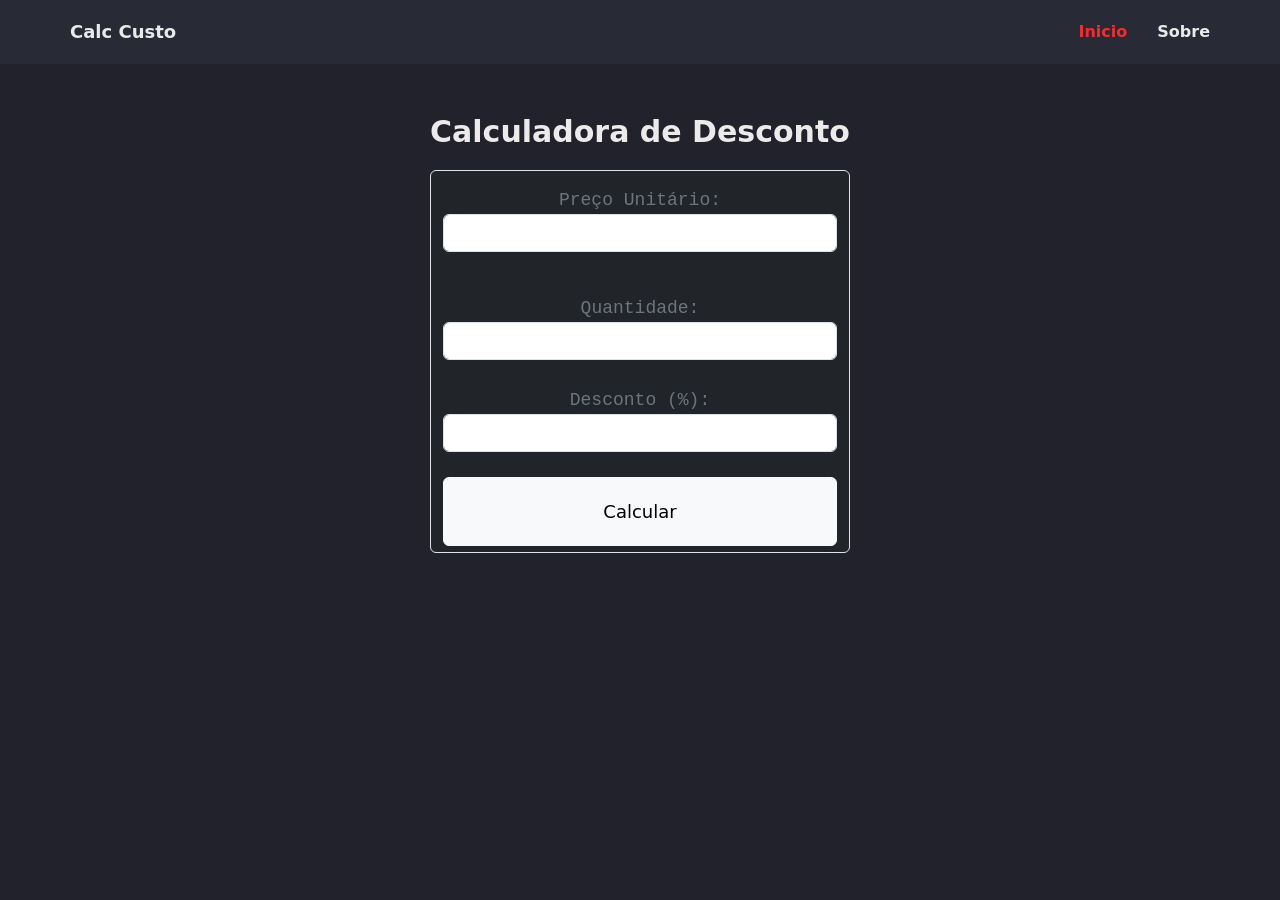
<file: HTML_e_CSS/jltm-calcula-custo-beneficio/index.html>
<!DOCTYPE html>
<html lang="pt-BR">

<head>
    <meta charset="UTF-8">
    <meta name="viewport" content="width=device-width, initial-scale=1.0">
    <title>Calculadora de Custo Benefício</title>
    <link rel="stylesheet" href="reset.css">
    <link rel="stylesheet" href="style.css">
    <link href="https://cdn.jsdelivr.net/npm/bootstrap@5.3.6/dist/css/bootstrap.min.css" rel="stylesheet" integrity="sha384-4Q6Gf2aSP4eDXB8Miphtr37CMZZQ5oXLH2yaXMJ2w8e2ZtHTl7GptT4jmndRuHDT" crossorigin="anonymous">
</head>

<body>
    <header>
        <a href="#">
            <h2>Calc Custo</h2>
        </a>
        <nav class="nav">
            <a href="#" class="active">Inicio</a>
            <a href="#">Sobre</a>
        </nav>
    </header>
    <main>
        <div id="custoBen">

            <h1>Calculadora de Desconto</h1>
            <form id="calc-form" class="form-control bg-dark text-secondary">
                <div class="mb-3 my-2">
                    <label for="preco-unitario">Preço Unitário:</label>
                    <input id="preco-unitario" class="form-control border-secundary" type="number" required>
                </div>

                <div>
                    <label for="quantidade">Quantidade:</label>
                    <input id="quantidade" class="form-control border-secundary" type="number" id="quantidade" required>
                </div>

                <div>
                    <label for="desconto">Desconto (%):</label>
                    <input id="desconto" class="form-control border-secundary" type="number" required>
                </div>

                <button id="btnCalc" class="btn btn-light">Calcular</button>
            </form>
            <div id="result">
                <!-- Renderização do resultado -->
            </div>
        </div>
    </main>
    <footer>

    </footer>

    <script src="https://cdn.jsdelivr.net/npm/bootstrap@5.3.6/dist/js/bootstrap.bundle.min.js" integrity="sha384-j1CDi7MgGQ12Z7Qab0qlWQ/Qqz24Gc6BM0thvEMVjHnfYGF0rmFCozFSxQBxwHKO" crossorigin="anonymous"></script>
    <script type="module" src="./script.js"></script>
</body>

</html>
</file>
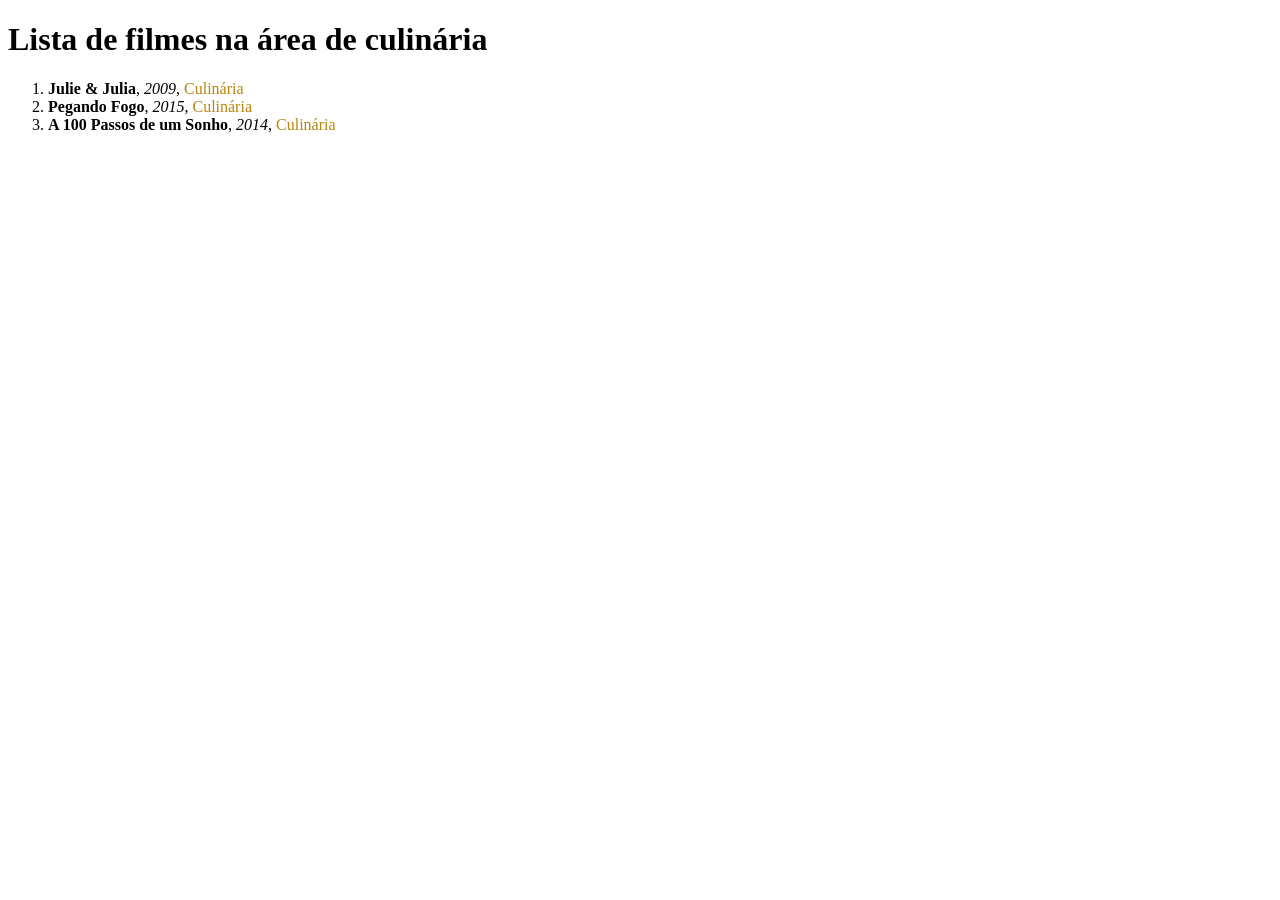
<file: HTML_e_CSS/ListaHTML/Parte3/Atividade1/index.html>
<!DOCTYPE html>
<html lang="pt-br">

<head>
    <meta charset="UTF-8">
    <meta name="viewport" content="width=device-width, initial-scale=1.0">
    <title>Filmes na área de culinária</title>
    <style>
        span {
            color: #b8860b;
        }
    </style>
</head>

<body>

    <h1>Lista de filmes na área de culinária</h1>

    <ol>
        <li><b>Julie & Julia</b>, <i>2009</i>, <span>Culinária</span></li>
        <li><b>Pegando Fogo</b>, <i>2015</i>, <span>Culinária</span></li>
        <li><b>A 100 Passos de um Sonho</b>, <i>2014</i>, <span>Culinária</span></li>
    </ol>

</body>

</html>
</file>
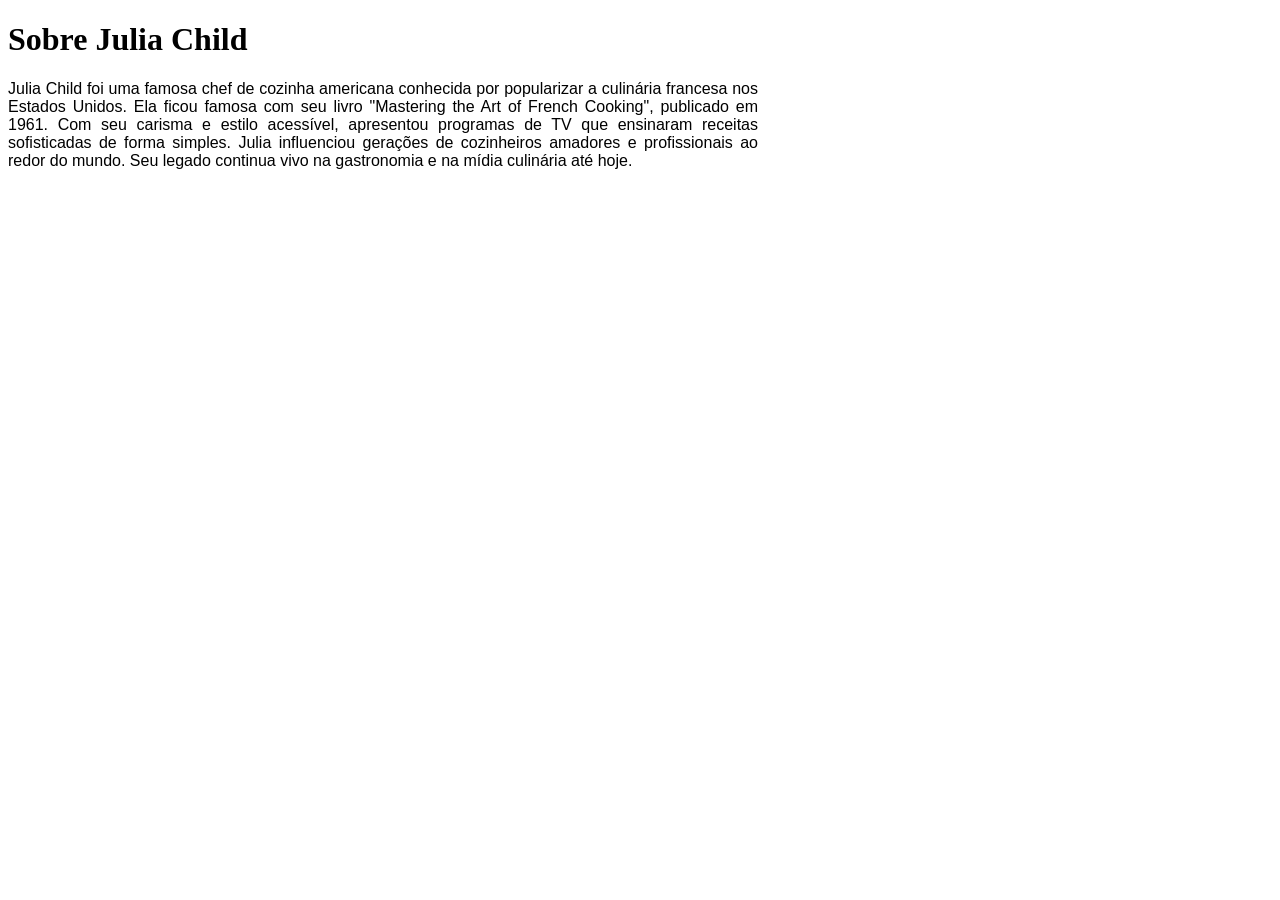
<file: HTML_e_CSS/ListaHTML/Parte3/Atividade2/index.html>
<!DOCTYPE html>
<html lang="pt-br">

<head>
    <meta charset="UTF-8">
    <meta name="viewport" content="width=device-width, initial-scale=1.0">
    <title>Julia Child</title>
</head>

<body>

</body>
<h1>Sobre Julia Child</h1>

    <div style="width: 750px; height: 150px;">
    <p style="text-align: justify; font-family: Arial, Helvetica, sans-serif; font-size: 16px;">Julia Child foi uma famosa chef de cozinha americana conhecida por popularizar a culinária francesa nos Estados
    Unidos.
    Ela ficou famosa com seu livro "Mastering the Art of French Cooking", publicado em 1961.
    Com seu carisma e estilo acessível, apresentou programas de TV que ensinaram receitas sofisticadas de forma simples.
    Julia influenciou gerações de cozinheiros amadores e profissionais ao redor do mundo.
    Seu legado continua vivo na gastronomia e na mídia culinária até hoje.</p>
    </div>

</html>
</file>
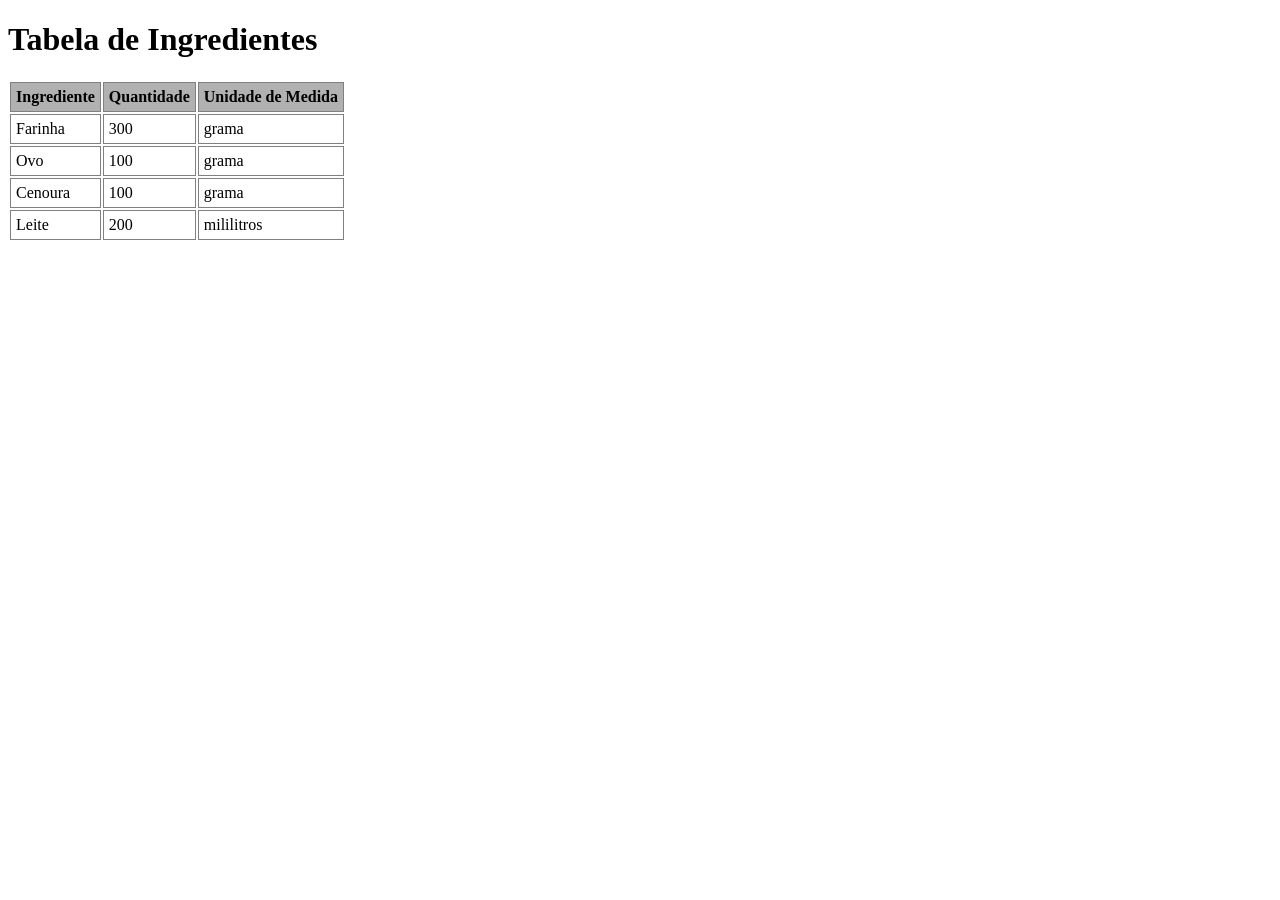
<file: HTML_e_CSS/ListaHTML/Parte3/Atividade5/index.html>
<!DOCTYPE html>
<html lang="pt-br">

<head>
    <meta charset="UTF-8">
    <meta name="viewport" content="width=device-width, initial-scale=1.0">
    <title>Tabela de Ingredientes</title>

    <style>
        td {
            border: 1px solid gray;
            padding: 5px;
        }

        thead {
            background-color: rgb(177, 177, 177);
        }
    </style>
</head>

<body>

    <div>

        <h1>Tabela de Ingredientes</h1>

        <table>
            <thead>
                <td><strong>Ingrediente</strong></td>
                <td><strong>Quantidade</strong></td>
                <td><strong>Unidade de Medida</strong></td>
            </thead>
            <tbody>
                <tr>
                    <td>Farinha</td>
                    <td>300</td>
                    <td>grama</td>
                </tr>

                <tr>
                    <td>Ovo</td>
                    <td>100</td>
                    <td>grama</td>
                </tr>

                <tr>
                    <td>Cenoura</td>
                    <td>100</td>
                    <td>grama</td>
                </tr>

                <tr>
                    <td>Leite</td>
                    <td>200</td>
                    <td>mililitros</td>
                </tr>

            </tbody>
        </table>

    </div>
</body>

</html>
</file>
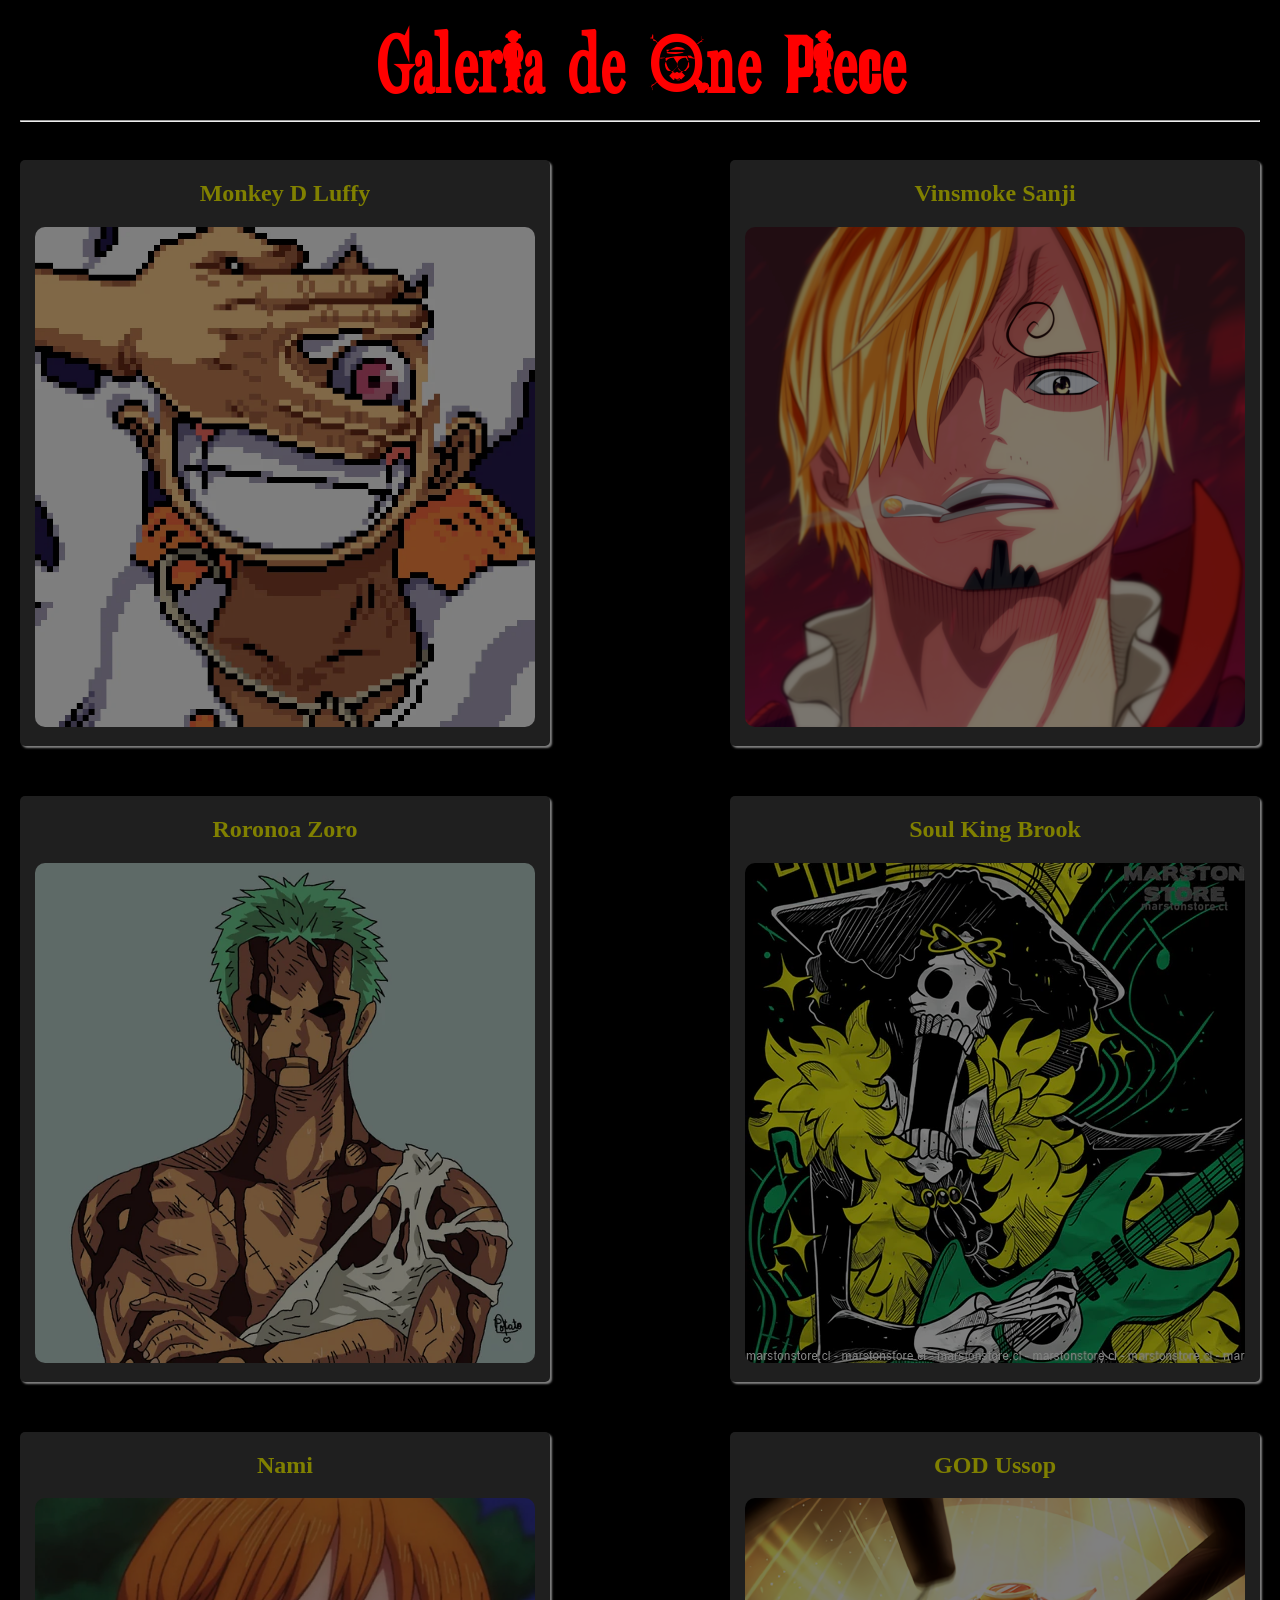
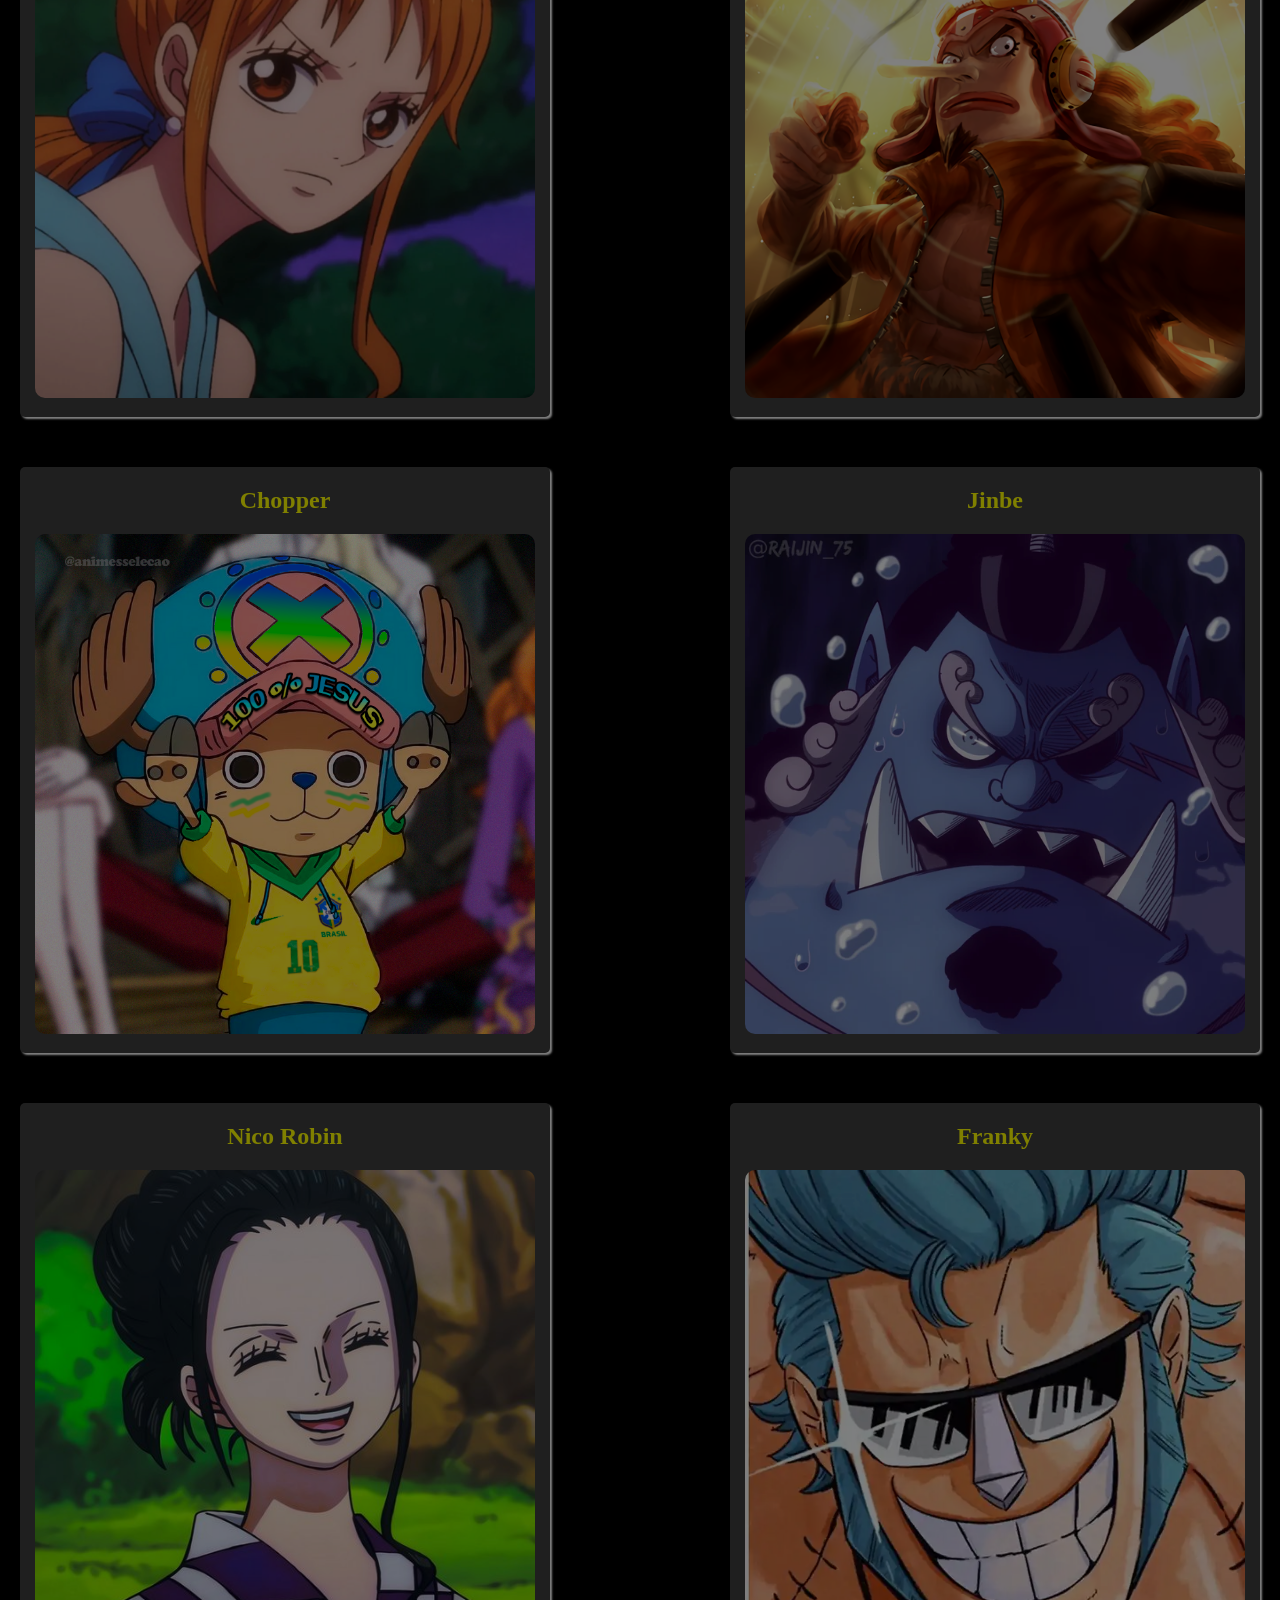
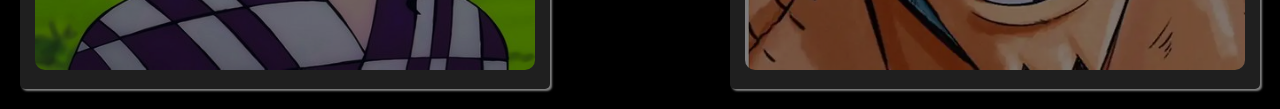
<file: HTML_e_CSS/Atividade-Galeria/atividade1.html>
<!DOCTYPE html>
<html lang="pt-br">

<head>
    <meta charset="UTF-8">
    <meta name="viewport" content="width=h1, initial-scale=1.0">
    <title>Galeria</title>
    <link rel="stylesheet" href="style.css">
</head>

<body>
    <h1>Galeria de One Piece</h1>
    <hr>
    <div class="galeria">
        <div class="item">
            <h2>Monkey D Luffy</h2>
            <img src="assets/imagem1.webp" alt="Mugiwara">
        </div>
        <div class="item">
            <h2>Vinsmoke Sanji</h2>
            <img src="assets/imagem2.png" alt="Cozinheiro Fodão">
        </div>
        <div class="item">
            <h2>Roronoa Zoro</h2>
            <img src="assets/imagem3.webp" alt="Não aconteceu nada">   
        </div>
        <div class="item">
            <h2>Soul King Brook</h2>
            <img src="assets/imagem4.webp" alt="YOHOHOHOHOHOHOHOHO">
        </div>
        <div class="item">
            <h2>Nami</h2>
            <img src="assets/imagem5.webp" alt="Zeus">
        </div>
        <div class="item">
            <h2>GOD Ussop</h2>
            <img src="assets/imagem6.png" alt="GOD USSOP">
        </div>
        <div class="item">
            <h2>Chopper</h2>
            <img src="assets/imagem7.png" alt="Mascote">
        </div>
        <div class="item">
            <h2>Jinbe</h2>
            <img src="assets/imagem8.webp" alt="Timoneiro">
        </div>
        <div class="item">
            <h2>Nico Robin</h2>
            <img src="assets/imagem9.png" alt="Arqueóloga">
        </div>
        <div class="item">
            <h2>Franky</h2>
            <img src="assets/imagem10.webp" alt="SUPERRRRR!!!">
        </div>
        
    </div>
</body>

</html>
</file>
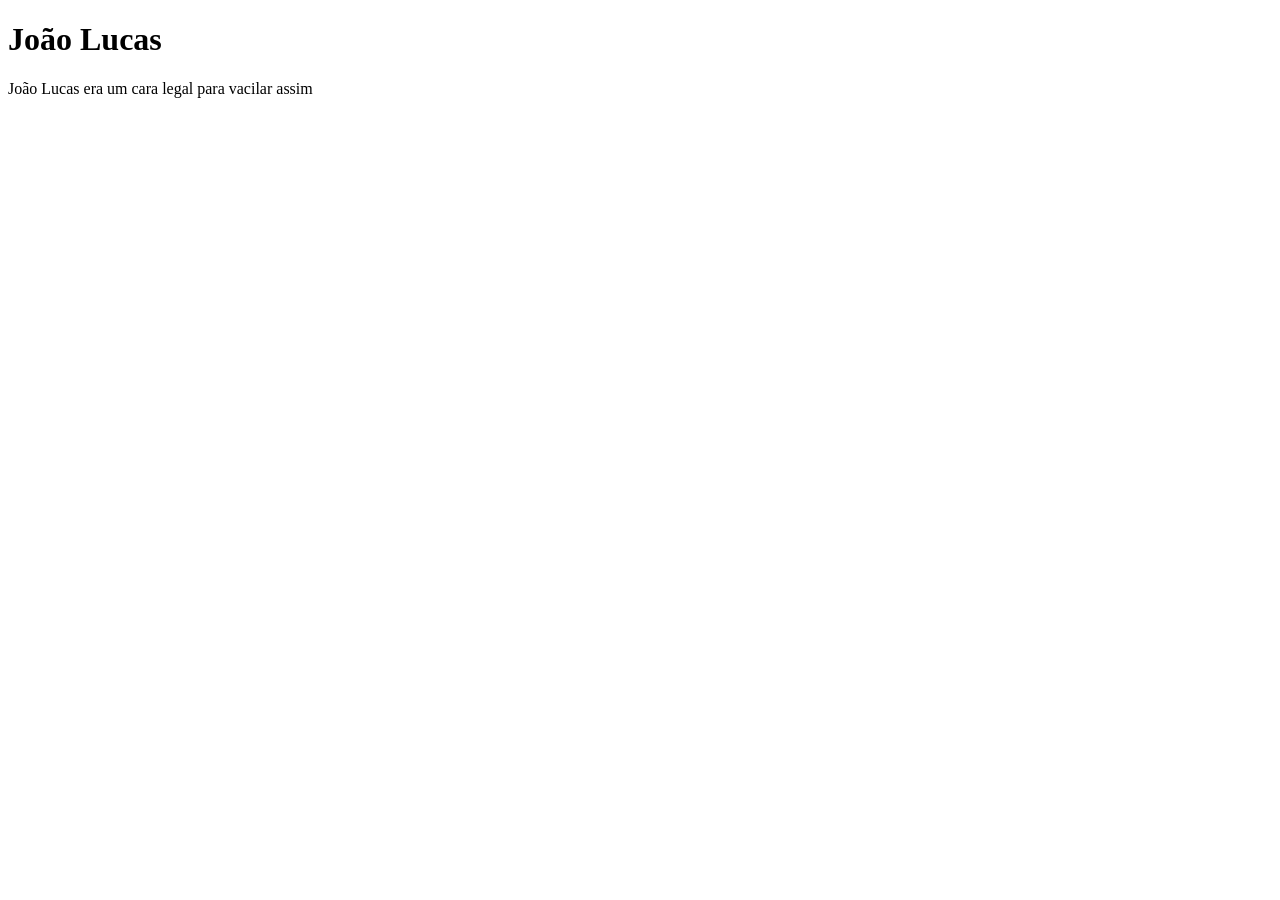
<file: HTML_e_CSS/ListaHTML/atividade3.html>
<!DOCTYPE html>
<html lang="pt-br">

<head>
    <meta charset="UTF-8">
    <meta name="viewport" content="width=device-width, initial-scale=1.0">
    <title>Atividade 3</title>
</head>

<body>

    <h1>João Lucas</h1>


    <p>João Lucas era um cara legal para vacilar assim</p>

</body>

</html>
</file>
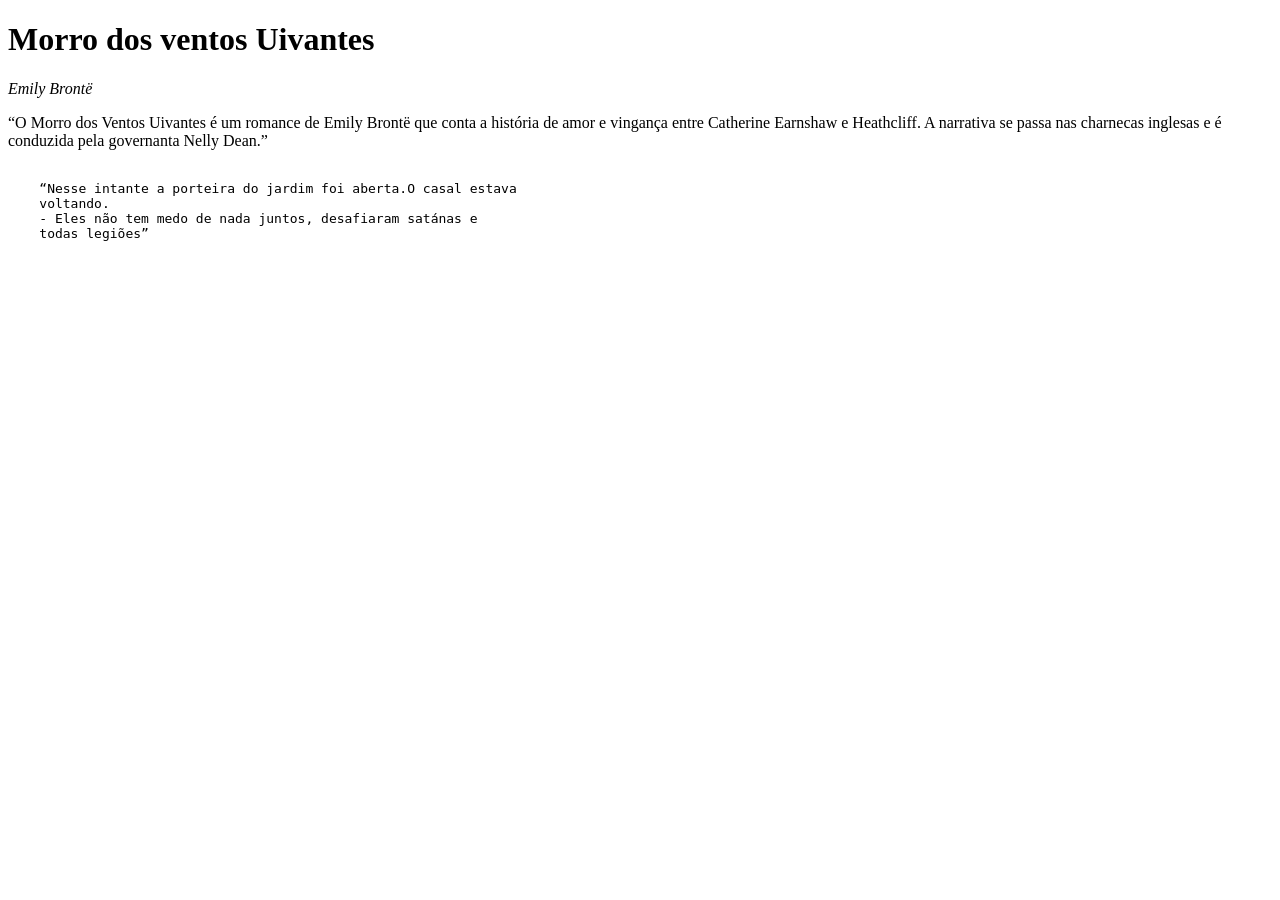
<file: HTML_e_CSS/ListaHTML/atividade4.html>
<!DOCTYPE html>
<html lang="pt-br">

<head>
    <meta charset="UTF-8">
    <meta name="viewport" content="width=device-width, initial-scale=1.0">
    <title>Morro dos ventos Uivantes</title>
</head>

<body>
    <h1>Morro dos ventos Uivantes</h1>
    
    <em>Emily Brontë</em>

    <p>“O Morro dos Ventos Uivantes é
        um romance de Emily Brontë que conta a história de amor e
        vingança entre Catherine Earnshaw e Heathcliff. A narrativa se
        passa nas charnecas inglesas e é conduzida pela governanta
        Nelly Dean.”
    </p>

    <pre>   
    “Nesse intante a porteira do jardim foi aberta.O casal estava
    voltando.
    - Eles não tem medo de nada juntos, desafiaram satánas e
    todas legiões”
    </pre>

</body>

</html>
</file>
<file: HTML_e_CSS/jltm-calcula-custo-beneficio/style.css>
body {
    margin: 0;
    padding: 0;
    box-sizing: border-box;
    font-family: Arial, Helvetica, sans-serif;
    color: #edeaea !important;
    display: flex;
    flex-direction: column;
    align-items: center;
    justify-content: center;
    background-color: #21222C !important;
}

header {
    display: flex;
    justify-content: space-between;
    align-items: center;
    padding: 20px 50px 20px 50px;
    width: 100%;
    background-color: #282A36;
}

header h2 {
    margin: auto 20px;
    font-size: 18px;
    font-weight: bolder;
}

nav {
    display: flex;
    margin: auto 20px;
    gap: 30px;
}

header a {
    text-decoration: none;
    color: #eaeaea;
    font-weight: bold;
    font-size: 16px;
    position: relative;
}

header a.active,
header a:hover {
    color: #f32d2d;
}

header a.active::after {
    content: "";
    display: absolute;
    width: 100%;
    height: 2px;
    background-color: #fff;
    bottom: -5px;
    left: 0
}

main {
    text-align: center;
    margin-top: 50px;
}

main h1 {
    font-size: 30px;
    font-weight: bold;
    margin-bottom: 20px;
}

#calc-form {
    display: flex;
    flex-direction: column;
    gap: 25px;
    font-size: 18px;
}

#calc-form label {
    text-align: left;
    font-family: 'Courier New', Courier, monospace;
}

/* #calc-form input {
    padding: 10px 5px;
    font-size: 20px;
    max-width: 100px;
    max-height: 100px;
    height: 80px;
    background-color: #282A36;
    border: 2px solid #6272a4;
    border-radius: 10px;
    color: white;
    font-weight: bold;
} */

#calc-form button {
    display: block;
    font-size: 18px;
    padding: 20px;
}

#result h3 {
    margin: 20px;
    font-size: 20px;
}

#custoBen {
    display: grid;
    place-items: center
}

#btnCalc {
    width: 100%;
}
</file>
<file: HTML_e_CSS/Atividade-Galeria/style.css>
body {
    background-color: black;
    margin: 0;
    padding: 20px;
}

h1 {
    color: red;
    text-align: center;
    margin-bottom: 10px;
    font-family: 'MinhaFonte';
    font-size: 500%;
    margin: 0px;
}

@font-face {
    font-family: 'MinhaFonte';
    src: url(Fonts/one\ piece\ font.ttf) format('truetype')
}

h2 {
    text-align: center;
    color: yellow;

}

img {
    height: 500px;
    width: 500px;
    border-radius: 10PX ;
}

.galeria {
    display: flex;
    flex-wrap: wrap;
    gap: 20px;
    justify-content: space-between;
}

.item {
    cursor: pointer;
    background-color: rgb(62, 62, 62);
    border-radius: 5px;
    padding: 0px 15px 15px 15px;
    margin: 30px 0px 0px 0px;
    transition: transform 0.3s ease;
    box-shadow: 2px 2px 2px rgb(255, 255, 255);
    filter: brightness(0.5)
}

.item:hover {
    transform: scale(1.1);
    background-color: rgb(255, 65, 97);
    filter: brightness(1)
}
</file>
